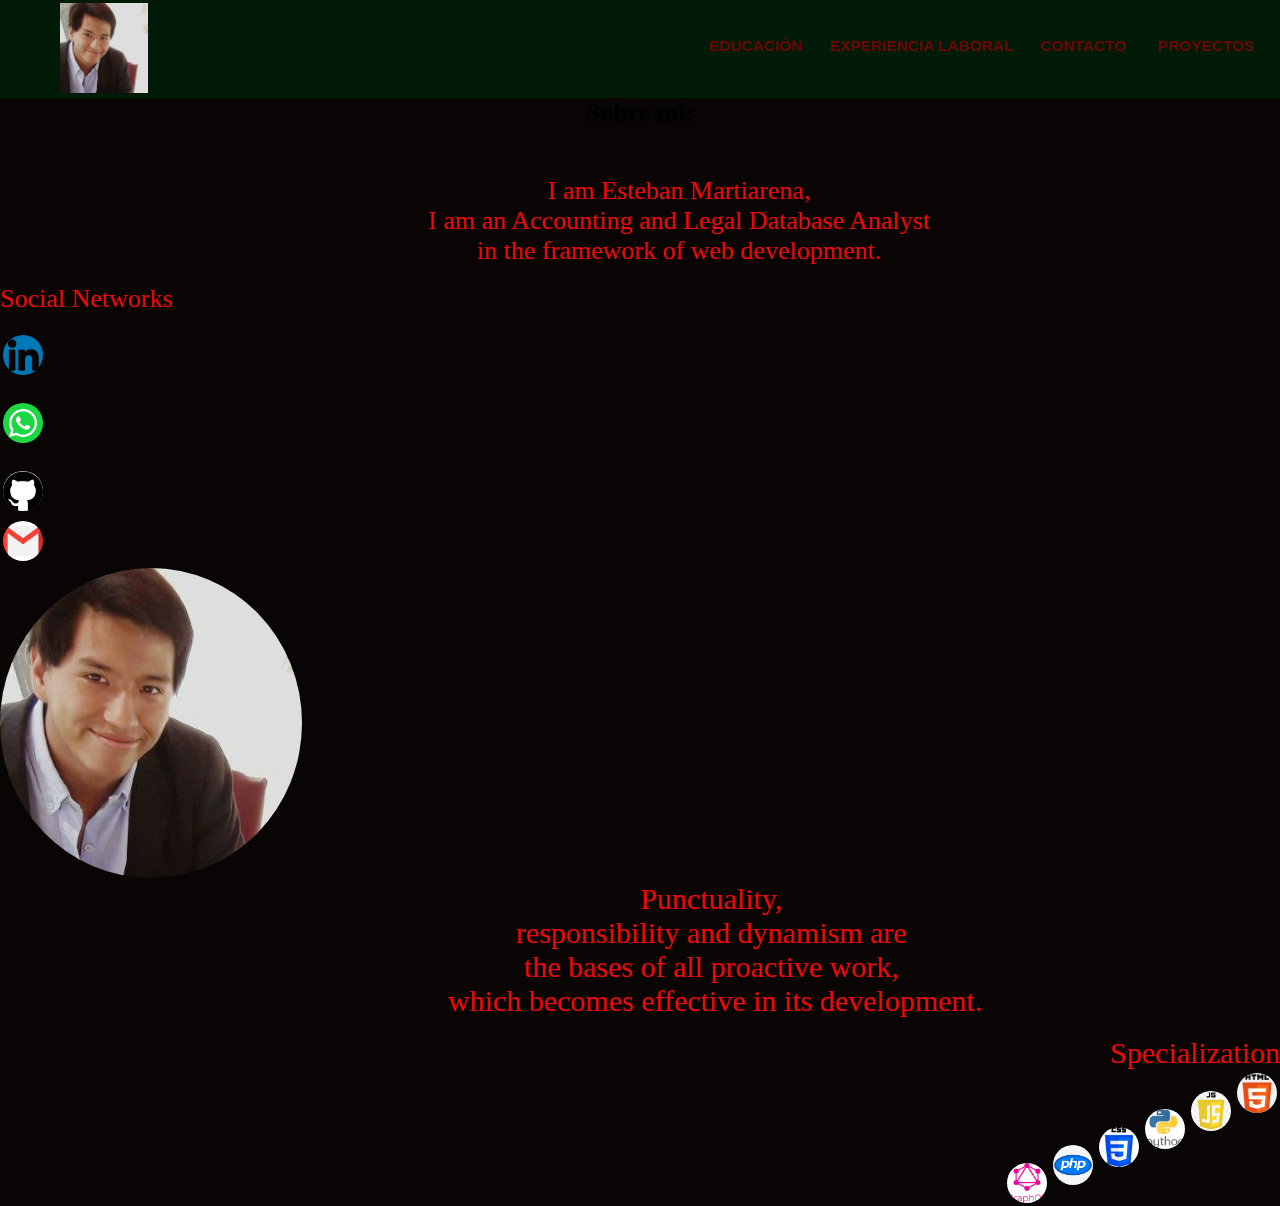
<file: index.html>
<!DOCTYPE html>
<html lang="es">
<head>

    <meta charset="UTF-8">
    <meta name="viewport" content="width=device-width, initial-scale=1.0">
    <meta name="robots" content="index,follow"> 
    <title>Portafolio Esteban Martiarena</title>
    <link rel="stylesheet" href="./style.css">
  
</head>
<body>
    <header>
   <div class="interior">
  <a href="" class="logo"><img src="./perfil.jpg" alt="perfil"></a>
 <nav>
     <ul class="menu">
     <li class="menu"><a href="./portafolio.educacion.html">EDUCACIÓN</a></li>
     <li class="menu"><a href="./Experiencia.laboral.html">EXPERIENCIA LABORAL</a></li>
     <li class="menu"><a href="./Contacto.html">Contacto</a></li>
     <li class="menu"><a href="">PROYECTOS</a></li>  
     </ul>
 </nav>
</div>
</header>
   <section>
    <div class="container">
       <h1>Sobre mi:</h1><br>
         <pre> 
            I am Esteban Martiarena,
            I am an Accounting and Legal Database Analyst
            in the framework of web development.</pre>
            <ul class="sobremi"><br>
                <P>Social Networks</P><br>
                <li class="sobremi"><a href="https://www.linkedin.com/in/esteban-martiarena-122309191/" target="_blank"><img src="./linkendi.jpg" alt=""></a></li><br>
                <li class="sobremi"><a href="https://wa.me/543885706485" target="_blank"><img src="./icno wsp.png" alt=""></a></li><br>
                <li class="sobremi"><a href="https://github.com/ETIAM25" target="_blank"><img src="./githup.png" alt=""></a></li>
                <li class="sobremi"><a href="./Contacto.html" target="_blank"><img src="./gmail.png" alt=""></a></li> 
         </div>
         
          <main>
            <section>
                <img src="./perfil.jpg" alt="perfil">
                <pre>
                    Punctuality, 
                    responsibility and dynamism are 
                    the bases of all proactive work, 
                    which becomes effective in its development.</pre>
                </section>
                </main>
              
         <ul class="specialization"><br>
            <P>Specialization</P>
            <li class="specialization"><img src="./iconohtml.png" alt=""></li>
            <li class="specialization"><img src="./icono javascrip.jpeg" alt=""></li>
            <li class="specialization"><img src="./iconophyton.png" alt=""></li>
            <li class="specialization"><img src="./iconocss.png" alt=""></li>
            <li class="specialization"><img src="./iconophp.png" alt=""></li>
            <li class="specialization"><img src="./GraphQL.png" alt=""></li>
            
    </div>
   </section>

</body>
</html>
</file>
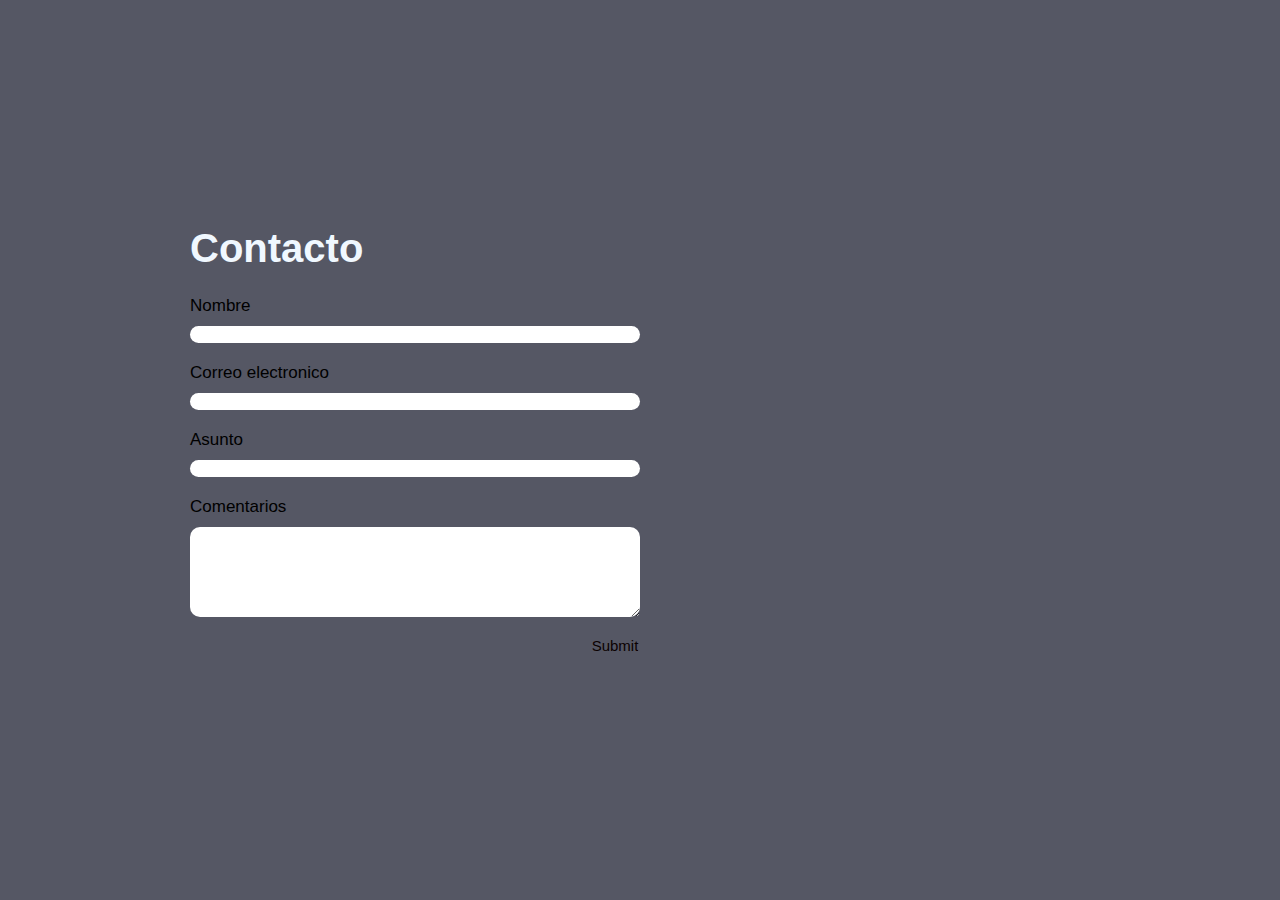
<file: Contacto.html>
<!DOCTYPE html>
<html lang="en">
<head>
    <meta charset="UTF-8">
    <meta name="viewport" content="width=device-width, initial-scale=1.0">
    <link rel="stylesheet" href="./Contacto.css">
    <title>CONTACTO</title>
</head>
    <body>
          <div class="form-content">
            <h2>Contacto</h2>
            <form action="https://formsubmit.co/estebanmartiarena20@gmail.com" method="POST">
            
                <label for="name">Nombre</label>
                <input type="text" name="name" id="name">
                 
                <label for="email">Correo electronico</label>
                <input type="email" name="email" id="email">

                <label for="subject">Asunto</label>
                <input type="text" name="subject" id="subject">

                <label for="coments">Comentarios</label>
                <textarea name="coments" id="coments" cols="30" rows="5"></textarea>
                
                <input class="btn" type="submit" id="Enviar"> 
               
                <input type="hidden" name="_next" value="http://127.0.0.1:5500/">
                <input type="hidden" name="_captcha" value="false">
            </form>
          </div>
    
        </body>
        </html>
</file>
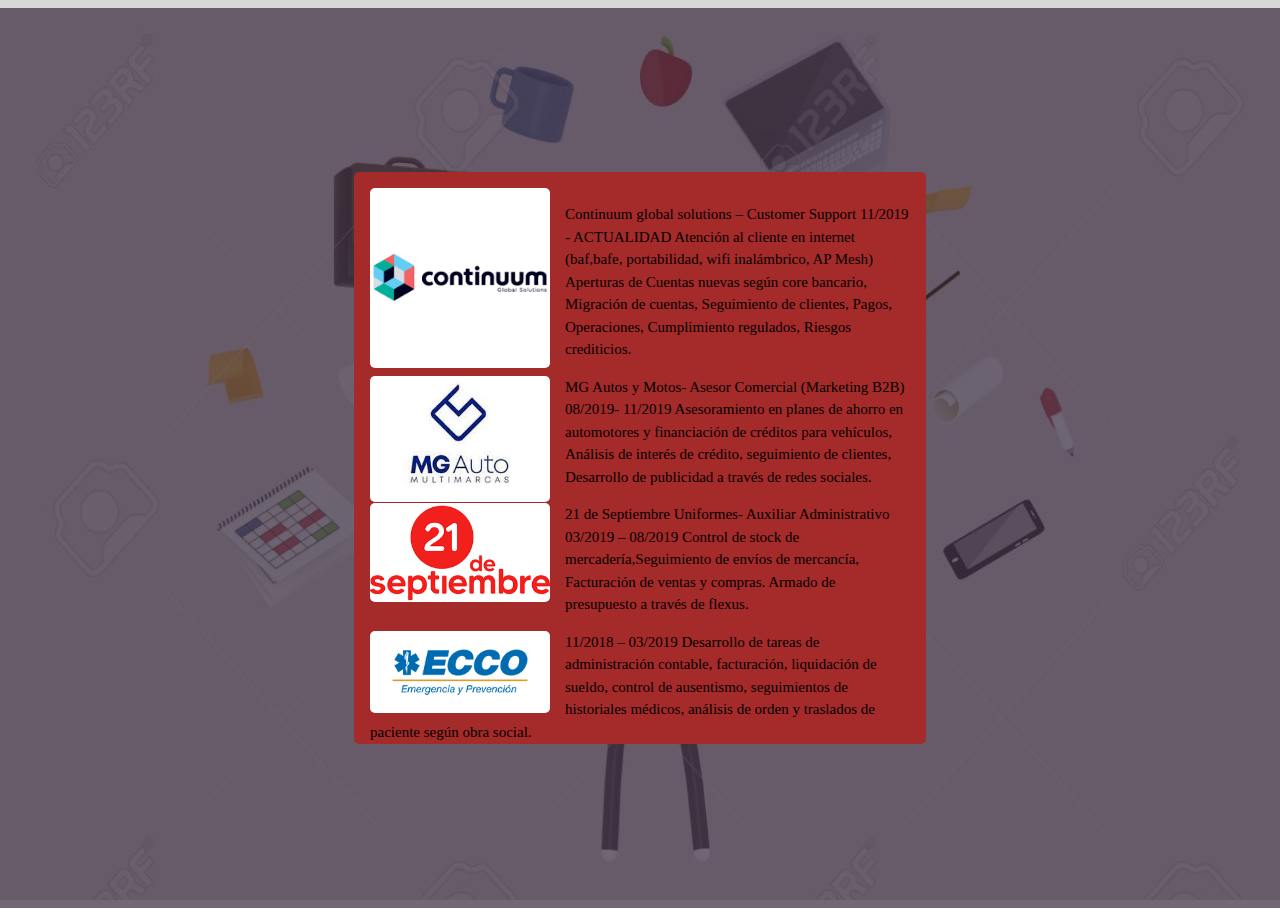
<file: Experiencia.laboral.html>
<!DOCTYPE html>
<html lang="en">
<head>
    <meta charset="UTF-8">
    <meta name="viewport" content="width=device-width, initial-scale=1.0">
    <title>Experiencia Laboral</title>
    <link rel="stylesheet" href="./Experiencia.laboral.css">
</head>
<body>
  <div class="capa"></div>
<div class="parrafo">
    <img src="./continuum.png" alt="frente">
         <p> Continuum global solutions – Customer Support
        11/2019 - ACTUALIDAD
        Atención al cliente en internet (baf,bafe, portabilidad, wifi inalámbrico, AP Mesh)
        Aperturas de Cuentas nuevas según core bancario, Migración de cuentas, Seguimiento de clientes, Pagos, Operaciones, Cumplimiento regulados, Riesgos crediticios.</p>   
    <img src="./MG.jpeg" alt="autos">
          <p>MG Autos y Motos- Asesor Comercial (Marketing B2B)
            08/2019- 11/2019
            Asesoramiento en planes de ahorro en automotores y financiación de créditos para vehículos, Análisis de interés de crédito, seguimiento de clientes, Desarrollo de publicidad a través de redes sociales.</p>   
    <img src="./21 de septiembre uniformes.png" alt="21">
         <p>21 de Septiembre Uniformes- Auxiliar Administrativo
            03/2019 – 08/2019
            Control de stock de mercadería,Seguimiento de envíos de mercancía, Facturación de ventas y compras. Armado de presupuesto a través de flexus.</p>
  <img src="./ecco emergencias.png" alt="ecco">
          <p>11/2018 – 03/2019
            Desarrollo de tareas de administración contable, facturación, liquidación de sueldo, control de ausentismo, seguimientos de historiales médicos, análisis de orden y traslados de paciente según obra social.</p>

</div>    
  
</body>
</html>
</file>
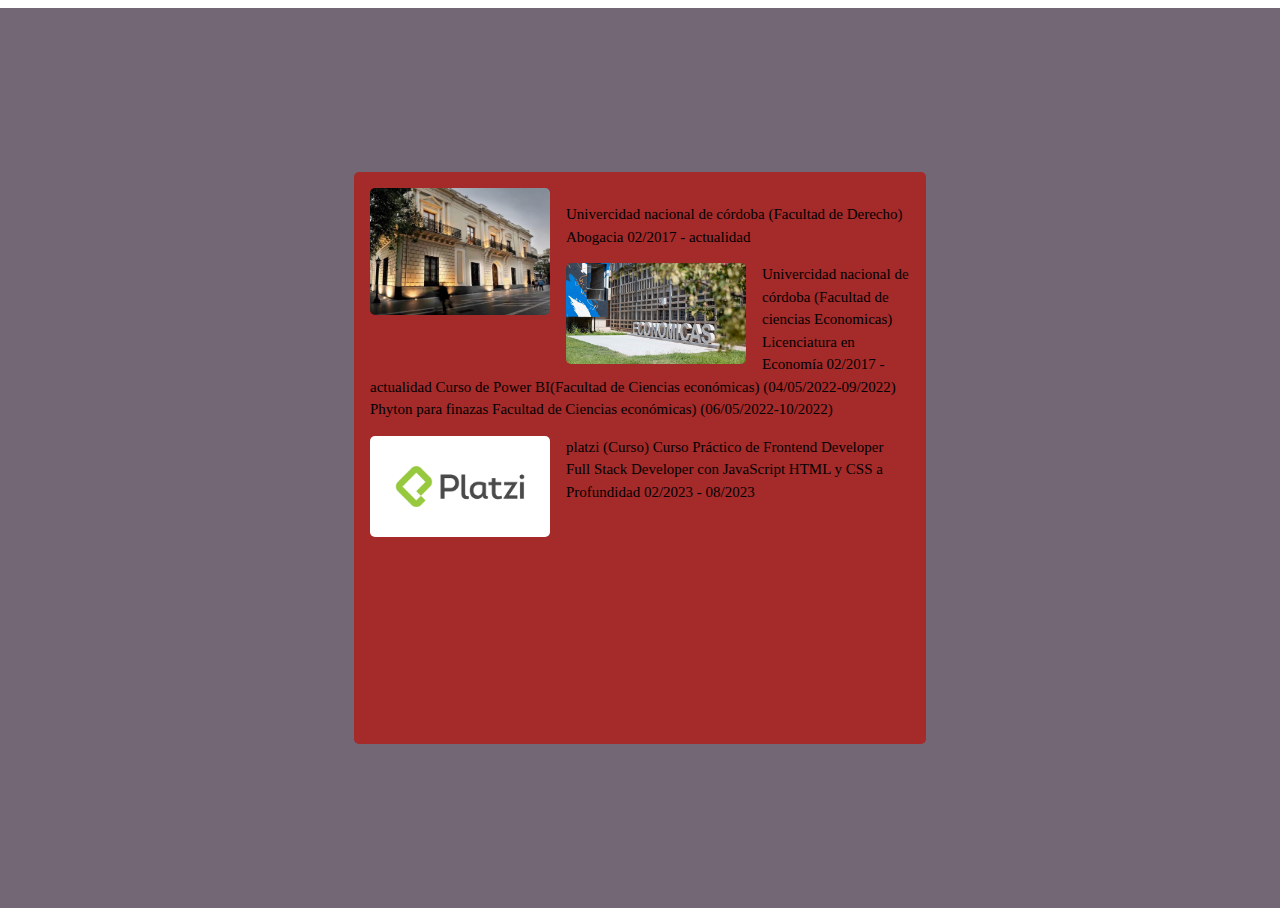
<file: portafolio.educacion.html>
<!DOCTYPE html>
<html lang="en">
<head>
    <meta charset="UTF-8">
    <meta name="viewport" content="width=device-width, initial-scale=1.0">
    <title>Educacion</title>
    <link rel="stylesheet" href="educacion.style.css">
</head>    
      
<body>
    <div class="capa"></div>
  <div class="parrafo">
      <img src="./portada educacion.jpg" alt="portada">
          <p>Univercidad nacional de córdoba (Facultad de Derecho)
              Abogacia
              02/2017 - actualidad
          </p> 
      <img src="./facultadECONOMIA.jpg" alt="portada">
          <p>Univercidad nacional de córdoba (Facultad de ciencias Economicas)
              Licenciatura en Economía
              02/2017 - actualidad
              Curso de Power BI(Facultad de Ciencias económicas)
              (04/05/2022-09/2022)
              Phyton para finazas Facultad de Ciencias económicas)
              (06/05/2022-10/2022)
             </p>
  <img src="./platzi.png" alt="portada">
          <p>platzi (Curso)
              Curso Práctico de Frontend Developer
              Full Stack Developer con JavaScript
              HTML y CSS a Profundidad
              02/2023 - 08/2023
            </p>
          
      
     
  </div>    
    
  </body>
  </html>
</file>
<file: style.css>
*{
margin: 0;
padding: 0;
box-sizing: border-box;
text-decoration: none;
font-family: "open sans", sans-serif;
}
body{
    width: 100%;
    height: 100%;
    background-color: rgb(9, 5, 5);
    
}


header{
width: 100%;
height: 98px;
background-color: rgb(1, 27, 8);
}
.interior{
    max-width: 100%;
    padding: 0 10px;
    margin:auto;
}
.logo{
    float: left;
    padding: 3px 50px 0;
    
}
.logo img{
    height: 90px;
}
.logo img:hover{
    transform: scale(1.1);
}
.menu{
    float: right;
    display: flex;
    align-items: center;
    min-height: 90px;
    z-index: 1000;
}
.menu ul{
    list-style: none;
padding: 0 10px ;
}
.menu ul li{
    display: inline-block;
    position: relative;
    transition: 3s linear;
    z-index: 1000;
}
.menu ul li:hover{
    transform: scale(1.1);
}
.interior ul li a{
    color: rgb(105, 7, 7);
    text-align: center;
    text-transform: uppercase;
    font-size: 14px;
    font-weight: bold;
    padding: 12px 20px;
    transition: .3s linear;
    transform: scale(1.1);
}
.container h1{ 
    font-family: 'Times New Roman', Times, serif;
    font-size: 26px;
    text-align: center;    
}
.container pre{
    font-family: 'Times New Roman', Times, serif;
    font-size: 26px;
    text-align: center;
    color: rgb(238, 8, 8)
}
.container p{
    font-family: 'Times New Roman', Times, serif;
    font-size: 26px;
    text-align: left;
    color: rgb(238, 8, 8);
    
}
.sobremi img {
    height: 40px;
    margin: 3px;
}


.specialization p{
    font-family: 'Times New Roman', Times, serif;
    font-size: 30px;
    text-align: right;
    color: rgb(238, 8, 8)
}
.specialization img{ 
   float: inline-end;
    margin: 3px;
    height: 40px;
    width: 40px;
}
section img{
   height: 310px;
border-radius: 50%;
   
}
section img:hover{
    transform: scale(1.1);  
}
 
section pre{
    font-family: 'Times New Roman', Times, serif;
    font-size: 30px;
    text-align: center;
    color: rgb(238, 8, 8)
}
</file>
<file: Contacto.css>
*{  margin: 0;
    padding: 0;
    box-sizing: border-box; }
    body{
        font-family: Arial, Helvetica, sans-serif;
        background-color: #555764;
        display: flex;
        justify-content: center;
        align-items: center;
        min-height: 100vh;
    }
.form-content{
    background: linear-gradient(
        50deg,
        rgba(40,42,55,1)50%
        rgba(40,42,55,0.7)
        ),
        url(./corre.jpeg);
        background-position: center;
        background-repeat: no-repeat;
        background-size: cover;
        padding: 50px;
        width:1000px;
        border-radius: 25px;}

.form-content h2{
    color: aliceblue;
    font-size: 40px;
    margin-bottom: 25px;}

    form{
    display: flex;
    flex-direction: column;
    width: 50%;
}             
label{
    font-size: 17px;
    color: black;
    margin-bottom: 10px;
}  
input , textarea{
    padding: 17px 14 px;
    color: aquamarine; 
    border: 0;
    font-size: 15px;
    color: rgb(11, 1, 1);
    margin-bottom: 20px;
    border-radius: 10px;   
}
:focus{
    outline: 1px solid #1E92E9;
}
   
.btn{
    background-color: rgba(243, 243, 248, 0);
    width: 50px;
    align-self: flex-end;
    cursor: pointer;
}
.btn:hover{
    background-color: aquamarine;
}
@media(max-width: 991px){
  body{
    padding: 30px;
  }
  .form-content{
    width: 100%;
  }
  form{
    width: 100%;
  }
}
</file>
<file: Experiencia.laboral.css>
body{
    height: 100vh;
    display: flex;
    justify-content: center;
    align-items: center;
    background-image: url(./trabajo3.jpg);
    background-size: 100vw 100vh;
    background-repeat: no-repeat; 
}
.capa{
    width: 100%;
    height: 100vh;
    position: absolute;
    background: #38273b;
    opacity: 0.7;
}
.parrafo{
    z-index: 1;
    width: 540px;
    height: 540px;
    padding: 16px 16px;
    font-size: 15px;
    line-height: 1.5;
    background-color: brown;
    box-shadow: 1px 5 px 25px rgb(0,0,0,0,45,);
    border-radius: 5px;
    margin: 5px;
   
}
.parrafo img{
    width: 180px;
    border-radius: 5px;
    float: left;
    margin-right: 15px;

}
</file>
<file: educacion.style.css>
body{
    height: 100vh;
    display: flex;
    justify-content: center;
    align-items: center;
    background-image: url();
    background-size: 100vw 100vh;
    background-repeat: no-repeat; 
}
.capa{
    width: 100%;
    height: 100vh;
    position: absolute;
    background: #38273b;
    opacity: 0.7;
}
.parrafo{
    z-index: 1;
    width: 540px;
    height: 540px;
    padding: 16px 16px;
    font-size: 15px;
    line-height: 1.5;
    background-color: brown;
    box-shadow: 1px 5 px 25px rgb(0,0,0,0,45,);
    border-radius: 5px;
    margin: 5px;
   
}
.parrafo img{
    width: 180px;
    border-radius: 5px;
    float: left;
    margin-right: 16px;

}
</file>
